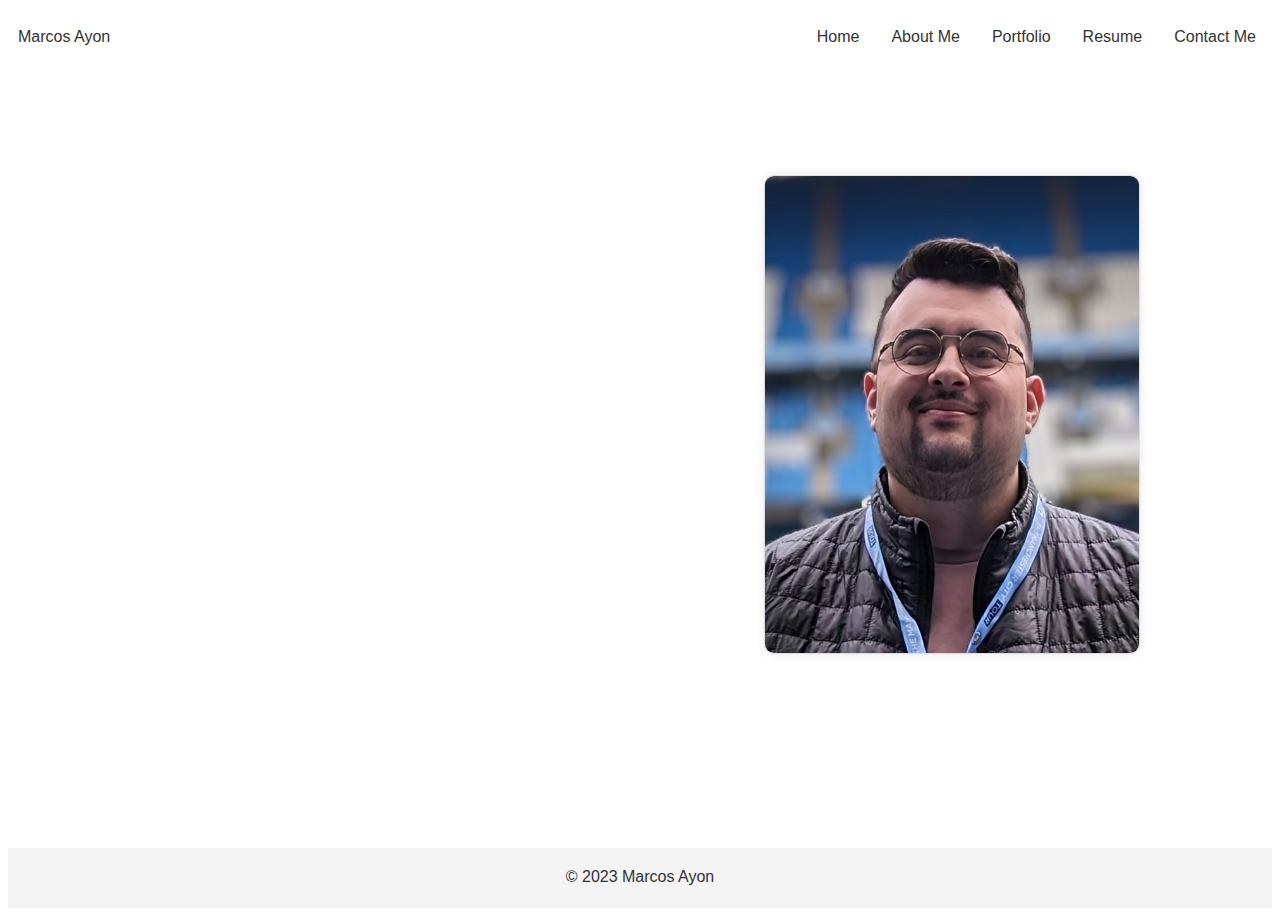
<file: index.html>
<!DOCTYPE html>
<html lang="en">
<head>
    <meta charset="UTF-8">
    <meta name="viewport" content="width=device-width, initial-scale=1.0">
    <meta name="author" content="Marcos Ayon">
    <link rel="stylesheet" type="text/css" href="styles.css">
    <title>Home</title>
</head>
<body>
    <nav>
        <p>Marcos Ayon</p>
        <ul>
            <li><a href="index.html">Home</a></li>
            <li><a href="about_me.html">About Me</a></li>
            <li><a href="portfolio.html">Portfolio</a></li>
            <li><a href="resume.html">Resume</a></li>
            <li><a href="contact_me.html">Contact Me</a></li>
        </ul>
    </nav>
    
    
    <main class="home_main">
        <div class="home_text">
            <h3>Hello! I'm Marcos, a software engineer based in Arizona.</h3>
            <p>
                Hello and welcome to my website! I'm Marcos Ayon, a software engineer. 
                This is where you can get to know me better, explore my work, and learn 
                about my interests and experiences. Whether you're a fellow enthusiast of 
                all things tech or just curious to find out more, you're in the right place.
            </p>
        
            <p>
                On this site, you'll find information about my background, skills, and the 
                projects I've worked on. If you have any questions or would like to get in 
                touch, don't hesitate to reach out. I'm excited to share my journey and 
                experiences with you.
            </p>
        </div>
        <img class="home_image" src="/media/images/marcos_image_smaller.jpg" alt="Image of Marcos" style="width: 40%;">
    </main>

    <footer><p>&copy; 2023 Marcos Ayon</p></footer>
</body>
</html>
</file>
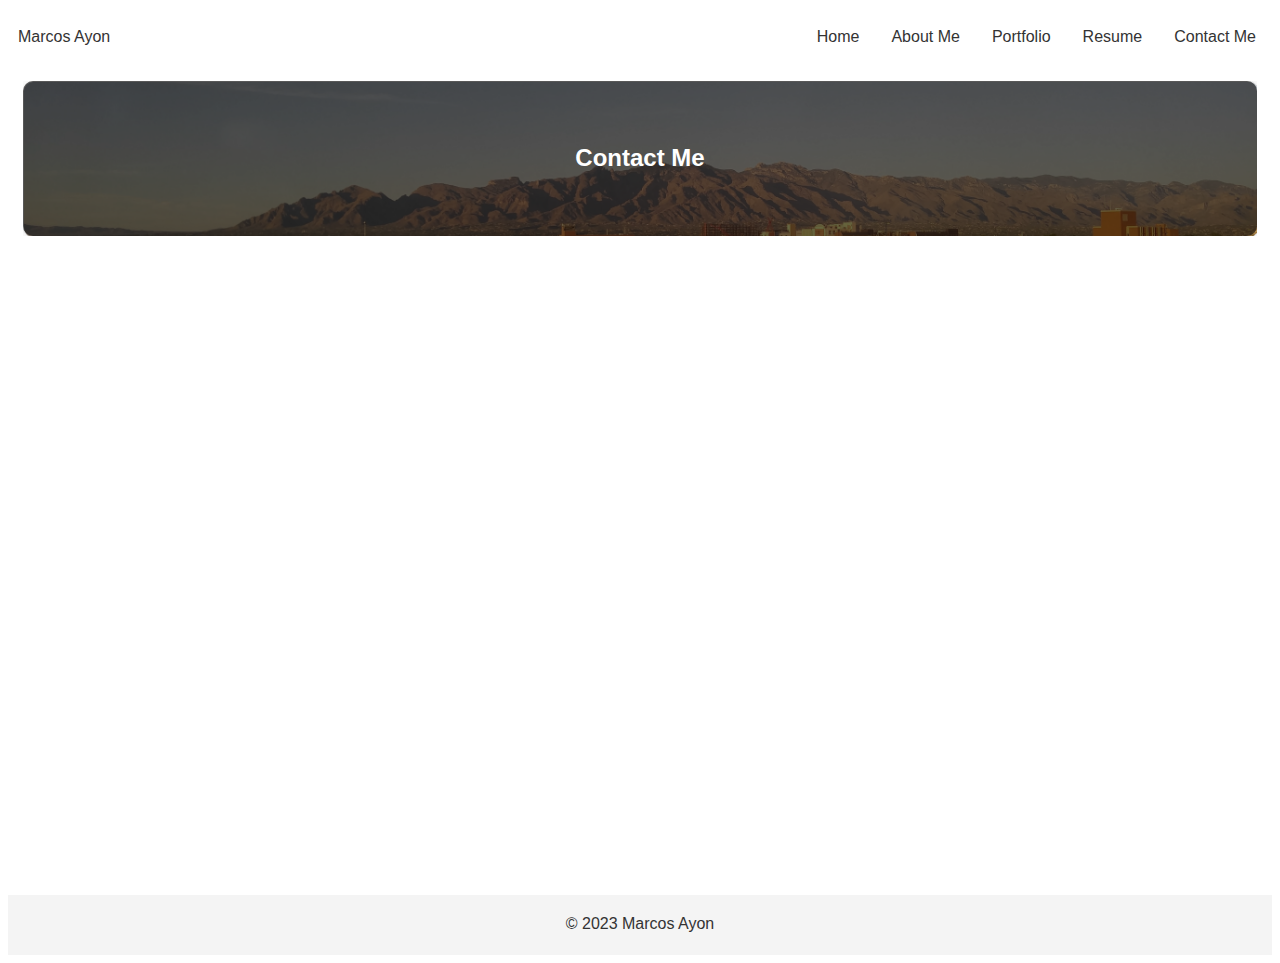
<file: contact_me.html>
<!DOCTYPE html>
<html lang="en">
<head>
    <meta charset="UTF-8">
    <meta name="viewport" content="width=device-width, initial-scale=1.0">
    <meta name="author" content="Marcos Ayon">
    <script src="script.js"></script>
    <link rel="stylesheet" type="text/css" href="styles.css">
    <title>Contact Me</title>
</head>
<body>
    <nav>
        <p>Marcos Ayon</p>
        <ul>
            <li><a href="index.html">Home</a></li>
            <li><a href="about_me.html">About Me</a></li>
            <li><a href="portfolio.html">Portfolio</a></li>
            <li><a href="resume.html">Resume</a></li>
            <li><a href="contact_me.html">Contact Me</a></li>
        </ul>
    </nav>

    <header>
        <div class="header-image-overlay">
            <img id="header_image" src="/media/images/tucson_image.jpg" alt="Image of Tucson near U of A campus">
            <div class="dark-overlay"></div>
            <div class="overlay-text">
                <h2>Contact Me</h2>
            </div>
        </div>
    </header>

    <main class="contact_me_main fade_from_below">
        <h2>Let's connect!</h2>
        <p>Feel free to reach out to me by <a href="mailto:marcosayon@live.com">Email</a> or fill out the form below!</p>
        <form id="contactForm" onsubmit="return validateForm()">
            <label for="name">Your Name:</label>
            <input type="text" id="name" name="name" required>
        
            <label for="email">Email:</label>
            <input type="text" id="email" name="email" required>

            <label for="message">Message:</label>
            <textarea id="message" name="message" required></textarea>
        
            <button type="submit">Submit</button>
        </form>

        <div id="successBanner">
            We'll pretend the message was sent successfully ;)
        </div>
    </main>

    <footer><p>&copy; 2023 Marcos Ayon</p></footer>
</body>
</html>
</file>
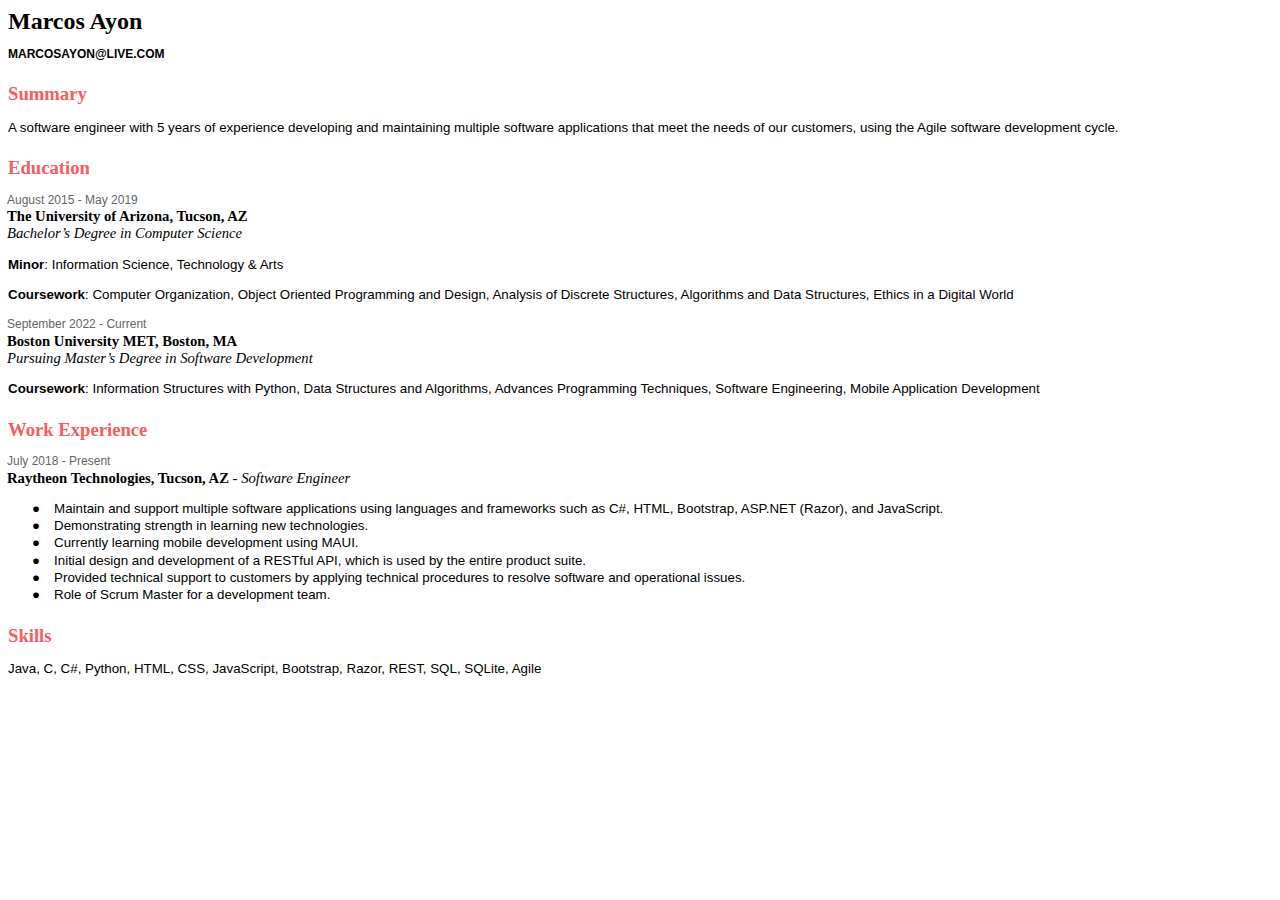
<file: MarcosAyon_Resume.html>
<html xmlns:o="urn:schemas-microsoft-com:office:office"
xmlns:w="urn:schemas-microsoft-com:office:word"
xmlns:m="http://schemas.microsoft.com/office/2004/12/omml"
xmlns="http://www.w3.org/TR/REC-html40">

<head>
<meta http-equiv=Content-Type content="text/html; charset=utf-8">
<meta name=ProgId content=Word.Document>
<meta name=Generator content="Microsoft Word 15">
<meta name=Originator content="Microsoft Word 15">
<link rel=File-List href="MarcosAyon_Resume.fld/filelist.xml">
<link rel=themeData href="MarcosAyon_Resume.fld/themedata.thmx">
<link rel=colorSchemeMapping href="MarcosAyon_Resume.fld/colorschememapping.xml">
<!--[if gte mso 9]><xml>
 <w:WordDocument>
  <w:SpellingState>Clean</w:SpellingState>
  <w:GrammarState>Clean</w:GrammarState>
  <w:TrackMoves>false</w:TrackMoves>
  <w:TrackFormatting/>
  <w:PunctuationKerning/>
  <w:ValidateAgainstSchemas/>
  <w:SaveIfXMLInvalid>false</w:SaveIfXMLInvalid>
  <w:IgnoreMixedContent>false</w:IgnoreMixedContent>
  <w:AlwaysShowPlaceholderText>false</w:AlwaysShowPlaceholderText>
  <w:DoNotPromoteQF/>
  <w:LidThemeOther>EN-US</w:LidThemeOther>
  <w:LidThemeAsian>X-NONE</w:LidThemeAsian>
  <w:LidThemeComplexScript>X-NONE</w:LidThemeComplexScript>
  <w:Compatibility>
   <w:BreakWrappedTables/>
   <w:SnapToGridInCell/>
   <w:WrapTextWithPunct/>
   <w:UseAsianBreakRules/>
   <w:DontGrowAutofit/>
   <w:SplitPgBreakAndParaMark/>
   <w:EnableOpenTypeKerning/>
   <w:DontFlipMirrorIndents/>
   <w:OverrideTableStyleHps/>
  </w:Compatibility>
  <w:DoNotOptimizeForBrowser/>
  <m:mathPr>
   <m:mathFont m:val="Cambria Math"/>
   <m:brkBin m:val="before"/>
   <m:brkBinSub m:val="&#45;-"/>
   <m:smallFrac m:val="off"/>
   <m:dispDef/>
   <m:lMargin m:val="0"/>
   <m:rMargin m:val="0"/>
   <m:defJc m:val="centerGroup"/>
   <m:wrapIndent m:val="1440"/>
   <m:intLim m:val="subSup"/>
   <m:naryLim m:val="undOvr"/>
  </m:mathPr></w:WordDocument>
</xml><![endif]--><!--[if gte mso 9]><xml>
 <w:LatentStyles DefLockedState="false" DefUnhideWhenUsed="false"
  DefSemiHidden="false" DefQFormat="false" DefPriority="99"
  LatentStyleCount="376">
  <w:LsdException Locked="false" Priority="0" QFormat="true" Name="Normal"/>
  <w:LsdException Locked="false" Priority="9" QFormat="true" Name="heading 1"/>
  <w:LsdException Locked="false" Priority="9" SemiHidden="true"
   UnhideWhenUsed="true" QFormat="true" Name="heading 2"/>
  <w:LsdException Locked="false" Priority="9" SemiHidden="true"
   UnhideWhenUsed="true" QFormat="true" Name="heading 3"/>
  <w:LsdException Locked="false" Priority="9" SemiHidden="true"
   UnhideWhenUsed="true" QFormat="true" Name="heading 4"/>
  <w:LsdException Locked="false" Priority="9" SemiHidden="true"
   UnhideWhenUsed="true" QFormat="true" Name="heading 5"/>
  <w:LsdException Locked="false" Priority="9" SemiHidden="true"
   UnhideWhenUsed="true" QFormat="true" Name="heading 6"/>
  <w:LsdException Locked="false" Priority="9" SemiHidden="true"
   UnhideWhenUsed="true" QFormat="true" Name="heading 7"/>
  <w:LsdException Locked="false" Priority="9" SemiHidden="true"
   UnhideWhenUsed="true" QFormat="true" Name="heading 8"/>
  <w:LsdException Locked="false" Priority="9" SemiHidden="true"
   UnhideWhenUsed="true" QFormat="true" Name="heading 9"/>
  <w:LsdException Locked="false" SemiHidden="true" UnhideWhenUsed="true"
   Name="index 1"/>
  <w:LsdException Locked="false" SemiHidden="true" UnhideWhenUsed="true"
   Name="index 2"/>
  <w:LsdException Locked="false" SemiHidden="true" UnhideWhenUsed="true"
   Name="index 3"/>
  <w:LsdException Locked="false" SemiHidden="true" UnhideWhenUsed="true"
   Name="index 4"/>
  <w:LsdException Locked="false" SemiHidden="true" UnhideWhenUsed="true"
   Name="index 5"/>
  <w:LsdException Locked="false" SemiHidden="true" UnhideWhenUsed="true"
   Name="index 6"/>
  <w:LsdException Locked="false" SemiHidden="true" UnhideWhenUsed="true"
   Name="index 7"/>
  <w:LsdException Locked="false" SemiHidden="true" UnhideWhenUsed="true"
   Name="index 8"/>
  <w:LsdException Locked="false" SemiHidden="true" UnhideWhenUsed="true"
   Name="index 9"/>
  <w:LsdException Locked="false" Priority="39" SemiHidden="true"
   UnhideWhenUsed="true" Name="toc 1"/>
  <w:LsdException Locked="false" Priority="39" SemiHidden="true"
   UnhideWhenUsed="true" Name="toc 2"/>
  <w:LsdException Locked="false" Priority="39" SemiHidden="true"
   UnhideWhenUsed="true" Name="toc 3"/>
  <w:LsdException Locked="false" Priority="39" SemiHidden="true"
   UnhideWhenUsed="true" Name="toc 4"/>
  <w:LsdException Locked="false" Priority="39" SemiHidden="true"
   UnhideWhenUsed="true" Name="toc 5"/>
  <w:LsdException Locked="false" Priority="39" SemiHidden="true"
   UnhideWhenUsed="true" Name="toc 6"/>
  <w:LsdException Locked="false" Priority="39" SemiHidden="true"
   UnhideWhenUsed="true" Name="toc 7"/>
  <w:LsdException Locked="false" Priority="39" SemiHidden="true"
   UnhideWhenUsed="true" Name="toc 8"/>
  <w:LsdException Locked="false" Priority="39" SemiHidden="true"
   UnhideWhenUsed="true" Name="toc 9"/>
  <w:LsdException Locked="false" SemiHidden="true" UnhideWhenUsed="true"
   Name="Normal Indent"/>
  <w:LsdException Locked="false" SemiHidden="true" UnhideWhenUsed="true"
   Name="footnote text"/>
  <w:LsdException Locked="false" SemiHidden="true" UnhideWhenUsed="true"
   Name="annotation text"/>
  <w:LsdException Locked="false" SemiHidden="true" UnhideWhenUsed="true"
   Name="header"/>
  <w:LsdException Locked="false" SemiHidden="true" UnhideWhenUsed="true"
   Name="footer"/>
  <w:LsdException Locked="false" SemiHidden="true" UnhideWhenUsed="true"
   Name="index heading"/>
  <w:LsdException Locked="false" Priority="35" SemiHidden="true"
   UnhideWhenUsed="true" QFormat="true" Name="caption"/>
  <w:LsdException Locked="false" SemiHidden="true" UnhideWhenUsed="true"
   Name="table of figures"/>
  <w:LsdException Locked="false" SemiHidden="true" UnhideWhenUsed="true"
   Name="envelope address"/>
  <w:LsdException Locked="false" SemiHidden="true" UnhideWhenUsed="true"
   Name="envelope return"/>
  <w:LsdException Locked="false" SemiHidden="true" UnhideWhenUsed="true"
   Name="footnote reference"/>
  <w:LsdException Locked="false" SemiHidden="true" UnhideWhenUsed="true"
   Name="annotation reference"/>
  <w:LsdException Locked="false" SemiHidden="true" UnhideWhenUsed="true"
   Name="line number"/>
  <w:LsdException Locked="false" SemiHidden="true" UnhideWhenUsed="true"
   Name="page number"/>
  <w:LsdException Locked="false" SemiHidden="true" UnhideWhenUsed="true"
   Name="endnote reference"/>
  <w:LsdException Locked="false" SemiHidden="true" UnhideWhenUsed="true"
   Name="endnote text"/>
  <w:LsdException Locked="false" SemiHidden="true" UnhideWhenUsed="true"
   Name="table of authorities"/>
  <w:LsdException Locked="false" SemiHidden="true" UnhideWhenUsed="true"
   Name="macro"/>
  <w:LsdException Locked="false" SemiHidden="true" UnhideWhenUsed="true"
   Name="toa heading"/>
  <w:LsdException Locked="false" SemiHidden="true" UnhideWhenUsed="true"
   Name="List"/>
  <w:LsdException Locked="false" SemiHidden="true" UnhideWhenUsed="true"
   Name="List Bullet"/>
  <w:LsdException Locked="false" SemiHidden="true" UnhideWhenUsed="true"
   Name="List Number"/>
  <w:LsdException Locked="false" SemiHidden="true" UnhideWhenUsed="true"
   Name="List 2"/>
  <w:LsdException Locked="false" SemiHidden="true" UnhideWhenUsed="true"
   Name="List 3"/>
  <w:LsdException Locked="false" SemiHidden="true" UnhideWhenUsed="true"
   Name="List 4"/>
  <w:LsdException Locked="false" SemiHidden="true" UnhideWhenUsed="true"
   Name="List 5"/>
  <w:LsdException Locked="false" SemiHidden="true" UnhideWhenUsed="true"
   Name="List Bullet 2"/>
  <w:LsdException Locked="false" SemiHidden="true" UnhideWhenUsed="true"
   Name="List Bullet 3"/>
  <w:LsdException Locked="false" SemiHidden="true" UnhideWhenUsed="true"
   Name="List Bullet 4"/>
  <w:LsdException Locked="false" SemiHidden="true" UnhideWhenUsed="true"
   Name="List Bullet 5"/>
  <w:LsdException Locked="false" SemiHidden="true" UnhideWhenUsed="true"
   Name="List Number 2"/>
  <w:LsdException Locked="false" SemiHidden="true" UnhideWhenUsed="true"
   Name="List Number 3"/>
  <w:LsdException Locked="false" SemiHidden="true" UnhideWhenUsed="true"
   Name="List Number 4"/>
  <w:LsdException Locked="false" SemiHidden="true" UnhideWhenUsed="true"
   Name="List Number 5"/>
  <w:LsdException Locked="false" Priority="10" QFormat="true" Name="Title"/>
  <w:LsdException Locked="false" SemiHidden="true" UnhideWhenUsed="true"
   Name="Closing"/>
  <w:LsdException Locked="false" SemiHidden="true" UnhideWhenUsed="true"
   Name="Signature"/>
  <w:LsdException Locked="false" Priority="1" SemiHidden="true"
   UnhideWhenUsed="true" Name="Default Paragraph Font"/>
  <w:LsdException Locked="false" SemiHidden="true" UnhideWhenUsed="true"
   Name="Body Text"/>
  <w:LsdException Locked="false" SemiHidden="true" UnhideWhenUsed="true"
   Name="Body Text Indent"/>
  <w:LsdException Locked="false" SemiHidden="true" UnhideWhenUsed="true"
   Name="List Continue"/>
  <w:LsdException Locked="false" SemiHidden="true" UnhideWhenUsed="true"
   Name="List Continue 2"/>
  <w:LsdException Locked="false" SemiHidden="true" UnhideWhenUsed="true"
   Name="List Continue 3"/>
  <w:LsdException Locked="false" SemiHidden="true" UnhideWhenUsed="true"
   Name="List Continue 4"/>
  <w:LsdException Locked="false" SemiHidden="true" UnhideWhenUsed="true"
   Name="List Continue 5"/>
  <w:LsdException Locked="false" SemiHidden="true" UnhideWhenUsed="true"
   Name="Message Header"/>
  <w:LsdException Locked="false" Priority="11" QFormat="true" Name="Subtitle"/>
  <w:LsdException Locked="false" SemiHidden="true" UnhideWhenUsed="true"
   Name="Salutation"/>
  <w:LsdException Locked="false" SemiHidden="true" UnhideWhenUsed="true"
   Name="Date"/>
  <w:LsdException Locked="false" SemiHidden="true" UnhideWhenUsed="true"
   Name="Body Text First Indent"/>
  <w:LsdException Locked="false" SemiHidden="true" UnhideWhenUsed="true"
   Name="Body Text First Indent 2"/>
  <w:LsdException Locked="false" SemiHidden="true" UnhideWhenUsed="true"
   Name="Note Heading"/>
  <w:LsdException Locked="false" SemiHidden="true" UnhideWhenUsed="true"
   Name="Body Text 2"/>
  <w:LsdException Locked="false" SemiHidden="true" UnhideWhenUsed="true"
   Name="Body Text 3"/>
  <w:LsdException Locked="false" SemiHidden="true" UnhideWhenUsed="true"
   Name="Body Text Indent 2"/>
  <w:LsdException Locked="false" SemiHidden="true" UnhideWhenUsed="true"
   Name="Body Text Indent 3"/>
  <w:LsdException Locked="false" SemiHidden="true" UnhideWhenUsed="true"
   Name="Block Text"/>
  <w:LsdException Locked="false" SemiHidden="true" UnhideWhenUsed="true"
   Name="Hyperlink"/>
  <w:LsdException Locked="false" SemiHidden="true" UnhideWhenUsed="true"
   Name="FollowedHyperlink"/>
  <w:LsdException Locked="false" Priority="22" QFormat="true" Name="Strong"/>
  <w:LsdException Locked="false" Priority="20" QFormat="true" Name="Emphasis"/>
  <w:LsdException Locked="false" SemiHidden="true" UnhideWhenUsed="true"
   Name="Document Map"/>
  <w:LsdException Locked="false" SemiHidden="true" UnhideWhenUsed="true"
   Name="Plain Text"/>
  <w:LsdException Locked="false" SemiHidden="true" UnhideWhenUsed="true"
   Name="E-mail Signature"/>
  <w:LsdException Locked="false" SemiHidden="true" UnhideWhenUsed="true"
   Name="HTML Top of Form"/>
  <w:LsdException Locked="false" SemiHidden="true" UnhideWhenUsed="true"
   Name="HTML Bottom of Form"/>
  <w:LsdException Locked="false" SemiHidden="true" UnhideWhenUsed="true"
   Name="Normal (Web)"/>
  <w:LsdException Locked="false" SemiHidden="true" UnhideWhenUsed="true"
   Name="HTML Acronym"/>
  <w:LsdException Locked="false" SemiHidden="true" UnhideWhenUsed="true"
   Name="HTML Address"/>
  <w:LsdException Locked="false" SemiHidden="true" UnhideWhenUsed="true"
   Name="HTML Cite"/>
  <w:LsdException Locked="false" SemiHidden="true" UnhideWhenUsed="true"
   Name="HTML Code"/>
  <w:LsdException Locked="false" SemiHidden="true" UnhideWhenUsed="true"
   Name="HTML Definition"/>
  <w:LsdException Locked="false" SemiHidden="true" UnhideWhenUsed="true"
   Name="HTML Keyboard"/>
  <w:LsdException Locked="false" SemiHidden="true" UnhideWhenUsed="true"
   Name="HTML Preformatted"/>
  <w:LsdException Locked="false" SemiHidden="true" UnhideWhenUsed="true"
   Name="HTML Sample"/>
  <w:LsdException Locked="false" SemiHidden="true" UnhideWhenUsed="true"
   Name="HTML Typewriter"/>
  <w:LsdException Locked="false" SemiHidden="true" UnhideWhenUsed="true"
   Name="HTML Variable"/>
  <w:LsdException Locked="false" SemiHidden="true" UnhideWhenUsed="true"
   Name="Normal Table"/>
  <w:LsdException Locked="false" SemiHidden="true" UnhideWhenUsed="true"
   Name="annotation subject"/>
  <w:LsdException Locked="false" SemiHidden="true" UnhideWhenUsed="true"
   Name="No List"/>
  <w:LsdException Locked="false" SemiHidden="true" UnhideWhenUsed="true"
   Name="Outline List 1"/>
  <w:LsdException Locked="false" SemiHidden="true" UnhideWhenUsed="true"
   Name="Outline List 2"/>
  <w:LsdException Locked="false" SemiHidden="true" UnhideWhenUsed="true"
   Name="Outline List 3"/>
  <w:LsdException Locked="false" SemiHidden="true" UnhideWhenUsed="true"
   Name="Table Simple 1"/>
  <w:LsdException Locked="false" SemiHidden="true" UnhideWhenUsed="true"
   Name="Table Simple 2"/>
  <w:LsdException Locked="false" SemiHidden="true" UnhideWhenUsed="true"
   Name="Table Simple 3"/>
  <w:LsdException Locked="false" SemiHidden="true" UnhideWhenUsed="true"
   Name="Table Classic 1"/>
  <w:LsdException Locked="false" SemiHidden="true" UnhideWhenUsed="true"
   Name="Table Classic 2"/>
  <w:LsdException Locked="false" SemiHidden="true" UnhideWhenUsed="true"
   Name="Table Classic 3"/>
  <w:LsdException Locked="false" SemiHidden="true" UnhideWhenUsed="true"
   Name="Table Classic 4"/>
  <w:LsdException Locked="false" SemiHidden="true" UnhideWhenUsed="true"
   Name="Table Colorful 1"/>
  <w:LsdException Locked="false" SemiHidden="true" UnhideWhenUsed="true"
   Name="Table Colorful 2"/>
  <w:LsdException Locked="false" SemiHidden="true" UnhideWhenUsed="true"
   Name="Table Colorful 3"/>
  <w:LsdException Locked="false" SemiHidden="true" UnhideWhenUsed="true"
   Name="Table Columns 1"/>
  <w:LsdException Locked="false" SemiHidden="true" UnhideWhenUsed="true"
   Name="Table Columns 2"/>
  <w:LsdException Locked="false" SemiHidden="true" UnhideWhenUsed="true"
   Name="Table Columns 3"/>
  <w:LsdException Locked="false" SemiHidden="true" UnhideWhenUsed="true"
   Name="Table Columns 4"/>
  <w:LsdException Locked="false" SemiHidden="true" UnhideWhenUsed="true"
   Name="Table Columns 5"/>
  <w:LsdException Locked="false" SemiHidden="true" UnhideWhenUsed="true"
   Name="Table Grid 1"/>
  <w:LsdException Locked="false" SemiHidden="true" UnhideWhenUsed="true"
   Name="Table Grid 2"/>
  <w:LsdException Locked="false" SemiHidden="true" UnhideWhenUsed="true"
   Name="Table Grid 3"/>
  <w:LsdException Locked="false" SemiHidden="true" UnhideWhenUsed="true"
   Name="Table Grid 4"/>
  <w:LsdException Locked="false" SemiHidden="true" UnhideWhenUsed="true"
   Name="Table Grid 5"/>
  <w:LsdException Locked="false" SemiHidden="true" UnhideWhenUsed="true"
   Name="Table Grid 6"/>
  <w:LsdException Locked="false" SemiHidden="true" UnhideWhenUsed="true"
   Name="Table Grid 7"/>
  <w:LsdException Locked="false" SemiHidden="true" UnhideWhenUsed="true"
   Name="Table Grid 8"/>
  <w:LsdException Locked="false" SemiHidden="true" UnhideWhenUsed="true"
   Name="Table List 1"/>
  <w:LsdException Locked="false" SemiHidden="true" UnhideWhenUsed="true"
   Name="Table List 2"/>
  <w:LsdException Locked="false" SemiHidden="true" UnhideWhenUsed="true"
   Name="Table List 3"/>
  <w:LsdException Locked="false" SemiHidden="true" UnhideWhenUsed="true"
   Name="Table List 4"/>
  <w:LsdException Locked="false" SemiHidden="true" UnhideWhenUsed="true"
   Name="Table List 5"/>
  <w:LsdException Locked="false" SemiHidden="true" UnhideWhenUsed="true"
   Name="Table List 6"/>
  <w:LsdException Locked="false" SemiHidden="true" UnhideWhenUsed="true"
   Name="Table List 7"/>
  <w:LsdException Locked="false" SemiHidden="true" UnhideWhenUsed="true"
   Name="Table List 8"/>
  <w:LsdException Locked="false" SemiHidden="true" UnhideWhenUsed="true"
   Name="Table 3D effects 1"/>
  <w:LsdException Locked="false" SemiHidden="true" UnhideWhenUsed="true"
   Name="Table 3D effects 2"/>
  <w:LsdException Locked="false" SemiHidden="true" UnhideWhenUsed="true"
   Name="Table 3D effects 3"/>
  <w:LsdException Locked="false" SemiHidden="true" UnhideWhenUsed="true"
   Name="Table Contemporary"/>
  <w:LsdException Locked="false" SemiHidden="true" UnhideWhenUsed="true"
   Name="Table Elegant"/>
  <w:LsdException Locked="false" SemiHidden="true" UnhideWhenUsed="true"
   Name="Table Professional"/>
  <w:LsdException Locked="false" SemiHidden="true" UnhideWhenUsed="true"
   Name="Table Subtle 1"/>
  <w:LsdException Locked="false" SemiHidden="true" UnhideWhenUsed="true"
   Name="Table Subtle 2"/>
  <w:LsdException Locked="false" SemiHidden="true" UnhideWhenUsed="true"
   Name="Table Web 1"/>
  <w:LsdException Locked="false" SemiHidden="true" UnhideWhenUsed="true"
   Name="Table Web 2"/>
  <w:LsdException Locked="false" SemiHidden="true" UnhideWhenUsed="true"
   Name="Table Web 3"/>
  <w:LsdException Locked="false" SemiHidden="true" UnhideWhenUsed="true"
   Name="Balloon Text"/>
  <w:LsdException Locked="false" Priority="39" Name="Table Grid"/>
  <w:LsdException Locked="false" SemiHidden="true" UnhideWhenUsed="true"
   Name="Table Theme"/>
  <w:LsdException Locked="false" SemiHidden="true" Name="Placeholder Text"/>
  <w:LsdException Locked="false" Priority="1" QFormat="true" Name="No Spacing"/>
  <w:LsdException Locked="false" Priority="60" Name="Light Shading"/>
  <w:LsdException Locked="false" Priority="61" Name="Light List"/>
  <w:LsdException Locked="false" Priority="62" Name="Light Grid"/>
  <w:LsdException Locked="false" Priority="63" Name="Medium Shading 1"/>
  <w:LsdException Locked="false" Priority="64" Name="Medium Shading 2"/>
  <w:LsdException Locked="false" Priority="65" Name="Medium List 1"/>
  <w:LsdException Locked="false" Priority="66" Name="Medium List 2"/>
  <w:LsdException Locked="false" Priority="67" Name="Medium Grid 1"/>
  <w:LsdException Locked="false" Priority="68" Name="Medium Grid 2"/>
  <w:LsdException Locked="false" Priority="69" Name="Medium Grid 3"/>
  <w:LsdException Locked="false" Priority="70" Name="Dark List"/>
  <w:LsdException Locked="false" Priority="71" Name="Colorful Shading"/>
  <w:LsdException Locked="false" Priority="72" Name="Colorful List"/>
  <w:LsdException Locked="false" Priority="73" Name="Colorful Grid"/>
  <w:LsdException Locked="false" Priority="60" Name="Light Shading Accent 1"/>
  <w:LsdException Locked="false" Priority="61" Name="Light List Accent 1"/>
  <w:LsdException Locked="false" Priority="62" Name="Light Grid Accent 1"/>
  <w:LsdException Locked="false" Priority="63" Name="Medium Shading 1 Accent 1"/>
  <w:LsdException Locked="false" Priority="64" Name="Medium Shading 2 Accent 1"/>
  <w:LsdException Locked="false" Priority="65" Name="Medium List 1 Accent 1"/>
  <w:LsdException Locked="false" SemiHidden="true" Name="Revision"/>
  <w:LsdException Locked="false" Priority="34" QFormat="true"
   Name="List Paragraph"/>
  <w:LsdException Locked="false" Priority="29" QFormat="true" Name="Quote"/>
  <w:LsdException Locked="false" Priority="30" QFormat="true"
   Name="Intense Quote"/>
  <w:LsdException Locked="false" Priority="66" Name="Medium List 2 Accent 1"/>
  <w:LsdException Locked="false" Priority="67" Name="Medium Grid 1 Accent 1"/>
  <w:LsdException Locked="false" Priority="68" Name="Medium Grid 2 Accent 1"/>
  <w:LsdException Locked="false" Priority="69" Name="Medium Grid 3 Accent 1"/>
  <w:LsdException Locked="false" Priority="70" Name="Dark List Accent 1"/>
  <w:LsdException Locked="false" Priority="71" Name="Colorful Shading Accent 1"/>
  <w:LsdException Locked="false" Priority="72" Name="Colorful List Accent 1"/>
  <w:LsdException Locked="false" Priority="73" Name="Colorful Grid Accent 1"/>
  <w:LsdException Locked="false" Priority="60" Name="Light Shading Accent 2"/>
  <w:LsdException Locked="false" Priority="61" Name="Light List Accent 2"/>
  <w:LsdException Locked="false" Priority="62" Name="Light Grid Accent 2"/>
  <w:LsdException Locked="false" Priority="63" Name="Medium Shading 1 Accent 2"/>
  <w:LsdException Locked="false" Priority="64" Name="Medium Shading 2 Accent 2"/>
  <w:LsdException Locked="false" Priority="65" Name="Medium List 1 Accent 2"/>
  <w:LsdException Locked="false" Priority="66" Name="Medium List 2 Accent 2"/>
  <w:LsdException Locked="false" Priority="67" Name="Medium Grid 1 Accent 2"/>
  <w:LsdException Locked="false" Priority="68" Name="Medium Grid 2 Accent 2"/>
  <w:LsdException Locked="false" Priority="69" Name="Medium Grid 3 Accent 2"/>
  <w:LsdException Locked="false" Priority="70" Name="Dark List Accent 2"/>
  <w:LsdException Locked="false" Priority="71" Name="Colorful Shading Accent 2"/>
  <w:LsdException Locked="false" Priority="72" Name="Colorful List Accent 2"/>
  <w:LsdException Locked="false" Priority="73" Name="Colorful Grid Accent 2"/>
  <w:LsdException Locked="false" Priority="60" Name="Light Shading Accent 3"/>
  <w:LsdException Locked="false" Priority="61" Name="Light List Accent 3"/>
  <w:LsdException Locked="false" Priority="62" Name="Light Grid Accent 3"/>
  <w:LsdException Locked="false" Priority="63" Name="Medium Shading 1 Accent 3"/>
  <w:LsdException Locked="false" Priority="64" Name="Medium Shading 2 Accent 3"/>
  <w:LsdException Locked="false" Priority="65" Name="Medium List 1 Accent 3"/>
  <w:LsdException Locked="false" Priority="66" Name="Medium List 2 Accent 3"/>
  <w:LsdException Locked="false" Priority="67" Name="Medium Grid 1 Accent 3"/>
  <w:LsdException Locked="false" Priority="68" Name="Medium Grid 2 Accent 3"/>
  <w:LsdException Locked="false" Priority="69" Name="Medium Grid 3 Accent 3"/>
  <w:LsdException Locked="false" Priority="70" Name="Dark List Accent 3"/>
  <w:LsdException Locked="false" Priority="71" Name="Colorful Shading Accent 3"/>
  <w:LsdException Locked="false" Priority="72" Name="Colorful List Accent 3"/>
  <w:LsdException Locked="false" Priority="73" Name="Colorful Grid Accent 3"/>
  <w:LsdException Locked="false" Priority="60" Name="Light Shading Accent 4"/>
  <w:LsdException Locked="false" Priority="61" Name="Light List Accent 4"/>
  <w:LsdException Locked="false" Priority="62" Name="Light Grid Accent 4"/>
  <w:LsdException Locked="false" Priority="63" Name="Medium Shading 1 Accent 4"/>
  <w:LsdException Locked="false" Priority="64" Name="Medium Shading 2 Accent 4"/>
  <w:LsdException Locked="false" Priority="65" Name="Medium List 1 Accent 4"/>
  <w:LsdException Locked="false" Priority="66" Name="Medium List 2 Accent 4"/>
  <w:LsdException Locked="false" Priority="67" Name="Medium Grid 1 Accent 4"/>
  <w:LsdException Locked="false" Priority="68" Name="Medium Grid 2 Accent 4"/>
  <w:LsdException Locked="false" Priority="69" Name="Medium Grid 3 Accent 4"/>
  <w:LsdException Locked="false" Priority="70" Name="Dark List Accent 4"/>
  <w:LsdException Locked="false" Priority="71" Name="Colorful Shading Accent 4"/>
  <w:LsdException Locked="false" Priority="72" Name="Colorful List Accent 4"/>
  <w:LsdException Locked="false" Priority="73" Name="Colorful Grid Accent 4"/>
  <w:LsdException Locked="false" Priority="60" Name="Light Shading Accent 5"/>
  <w:LsdException Locked="false" Priority="61" Name="Light List Accent 5"/>
  <w:LsdException Locked="false" Priority="62" Name="Light Grid Accent 5"/>
  <w:LsdException Locked="false" Priority="63" Name="Medium Shading 1 Accent 5"/>
  <w:LsdException Locked="false" Priority="64" Name="Medium Shading 2 Accent 5"/>
  <w:LsdException Locked="false" Priority="65" Name="Medium List 1 Accent 5"/>
  <w:LsdException Locked="false" Priority="66" Name="Medium List 2 Accent 5"/>
  <w:LsdException Locked="false" Priority="67" Name="Medium Grid 1 Accent 5"/>
  <w:LsdException Locked="false" Priority="68" Name="Medium Grid 2 Accent 5"/>
  <w:LsdException Locked="false" Priority="69" Name="Medium Grid 3 Accent 5"/>
  <w:LsdException Locked="false" Priority="70" Name="Dark List Accent 5"/>
  <w:LsdException Locked="false" Priority="71" Name="Colorful Shading Accent 5"/>
  <w:LsdException Locked="false" Priority="72" Name="Colorful List Accent 5"/>
  <w:LsdException Locked="false" Priority="73" Name="Colorful Grid Accent 5"/>
  <w:LsdException Locked="false" Priority="60" Name="Light Shading Accent 6"/>
  <w:LsdException Locked="false" Priority="61" Name="Light List Accent 6"/>
  <w:LsdException Locked="false" Priority="62" Name="Light Grid Accent 6"/>
  <w:LsdException Locked="false" Priority="63" Name="Medium Shading 1 Accent 6"/>
  <w:LsdException Locked="false" Priority="64" Name="Medium Shading 2 Accent 6"/>
  <w:LsdException Locked="false" Priority="65" Name="Medium List 1 Accent 6"/>
  <w:LsdException Locked="false" Priority="66" Name="Medium List 2 Accent 6"/>
  <w:LsdException Locked="false" Priority="67" Name="Medium Grid 1 Accent 6"/>
  <w:LsdException Locked="false" Priority="68" Name="Medium Grid 2 Accent 6"/>
  <w:LsdException Locked="false" Priority="69" Name="Medium Grid 3 Accent 6"/>
  <w:LsdException Locked="false" Priority="70" Name="Dark List Accent 6"/>
  <w:LsdException Locked="false" Priority="71" Name="Colorful Shading Accent 6"/>
  <w:LsdException Locked="false" Priority="72" Name="Colorful List Accent 6"/>
  <w:LsdException Locked="false" Priority="73" Name="Colorful Grid Accent 6"/>
  <w:LsdException Locked="false" Priority="19" QFormat="true"
   Name="Subtle Emphasis"/>
  <w:LsdException Locked="false" Priority="21" QFormat="true"
   Name="Intense Emphasis"/>
  <w:LsdException Locked="false" Priority="31" QFormat="true"
   Name="Subtle Reference"/>
  <w:LsdException Locked="false" Priority="32" QFormat="true"
   Name="Intense Reference"/>
  <w:LsdException Locked="false" Priority="33" QFormat="true" Name="Book Title"/>
  <w:LsdException Locked="false" Priority="37" SemiHidden="true"
   UnhideWhenUsed="true" Name="Bibliography"/>
  <w:LsdException Locked="false" Priority="39" SemiHidden="true"
   UnhideWhenUsed="true" QFormat="true" Name="TOC Heading"/>
  <w:LsdException Locked="false" Priority="41" Name="Plain Table 1"/>
  <w:LsdException Locked="false" Priority="42" Name="Plain Table 2"/>
  <w:LsdException Locked="false" Priority="43" Name="Plain Table 3"/>
  <w:LsdException Locked="false" Priority="44" Name="Plain Table 4"/>
  <w:LsdException Locked="false" Priority="45" Name="Plain Table 5"/>
  <w:LsdException Locked="false" Priority="40" Name="Grid Table Light"/>
  <w:LsdException Locked="false" Priority="46" Name="Grid Table 1 Light"/>
  <w:LsdException Locked="false" Priority="47" Name="Grid Table 2"/>
  <w:LsdException Locked="false" Priority="48" Name="Grid Table 3"/>
  <w:LsdException Locked="false" Priority="49" Name="Grid Table 4"/>
  <w:LsdException Locked="false" Priority="50" Name="Grid Table 5 Dark"/>
  <w:LsdException Locked="false" Priority="51" Name="Grid Table 6 Colorful"/>
  <w:LsdException Locked="false" Priority="52" Name="Grid Table 7 Colorful"/>
  <w:LsdException Locked="false" Priority="46"
   Name="Grid Table 1 Light Accent 1"/>
  <w:LsdException Locked="false" Priority="47" Name="Grid Table 2 Accent 1"/>
  <w:LsdException Locked="false" Priority="48" Name="Grid Table 3 Accent 1"/>
  <w:LsdException Locked="false" Priority="49" Name="Grid Table 4 Accent 1"/>
  <w:LsdException Locked="false" Priority="50" Name="Grid Table 5 Dark Accent 1"/>
  <w:LsdException Locked="false" Priority="51"
   Name="Grid Table 6 Colorful Accent 1"/>
  <w:LsdException Locked="false" Priority="52"
   Name="Grid Table 7 Colorful Accent 1"/>
  <w:LsdException Locked="false" Priority="46"
   Name="Grid Table 1 Light Accent 2"/>
  <w:LsdException Locked="false" Priority="47" Name="Grid Table 2 Accent 2"/>
  <w:LsdException Locked="false" Priority="48" Name="Grid Table 3 Accent 2"/>
  <w:LsdException Locked="false" Priority="49" Name="Grid Table 4 Accent 2"/>
  <w:LsdException Locked="false" Priority="50" Name="Grid Table 5 Dark Accent 2"/>
  <w:LsdException Locked="false" Priority="51"
   Name="Grid Table 6 Colorful Accent 2"/>
  <w:LsdException Locked="false" Priority="52"
   Name="Grid Table 7 Colorful Accent 2"/>
  <w:LsdException Locked="false" Priority="46"
   Name="Grid Table 1 Light Accent 3"/>
  <w:LsdException Locked="false" Priority="47" Name="Grid Table 2 Accent 3"/>
  <w:LsdException Locked="false" Priority="48" Name="Grid Table 3 Accent 3"/>
  <w:LsdException Locked="false" Priority="49" Name="Grid Table 4 Accent 3"/>
  <w:LsdException Locked="false" Priority="50" Name="Grid Table 5 Dark Accent 3"/>
  <w:LsdException Locked="false" Priority="51"
   Name="Grid Table 6 Colorful Accent 3"/>
  <w:LsdException Locked="false" Priority="52"
   Name="Grid Table 7 Colorful Accent 3"/>
  <w:LsdException Locked="false" Priority="46"
   Name="Grid Table 1 Light Accent 4"/>
  <w:LsdException Locked="false" Priority="47" Name="Grid Table 2 Accent 4"/>
  <w:LsdException Locked="false" Priority="48" Name="Grid Table 3 Accent 4"/>
  <w:LsdException Locked="false" Priority="49" Name="Grid Table 4 Accent 4"/>
  <w:LsdException Locked="false" Priority="50" Name="Grid Table 5 Dark Accent 4"/>
  <w:LsdException Locked="false" Priority="51"
   Name="Grid Table 6 Colorful Accent 4"/>
  <w:LsdException Locked="false" Priority="52"
   Name="Grid Table 7 Colorful Accent 4"/>
  <w:LsdException Locked="false" Priority="46"
   Name="Grid Table 1 Light Accent 5"/>
  <w:LsdException Locked="false" Priority="47" Name="Grid Table 2 Accent 5"/>
  <w:LsdException Locked="false" Priority="48" Name="Grid Table 3 Accent 5"/>
  <w:LsdException Locked="false" Priority="49" Name="Grid Table 4 Accent 5"/>
  <w:LsdException Locked="false" Priority="50" Name="Grid Table 5 Dark Accent 5"/>
  <w:LsdException Locked="false" Priority="51"
   Name="Grid Table 6 Colorful Accent 5"/>
  <w:LsdException Locked="false" Priority="52"
   Name="Grid Table 7 Colorful Accent 5"/>
  <w:LsdException Locked="false" Priority="46"
   Name="Grid Table 1 Light Accent 6"/>
  <w:LsdException Locked="false" Priority="47" Name="Grid Table 2 Accent 6"/>
  <w:LsdException Locked="false" Priority="48" Name="Grid Table 3 Accent 6"/>
  <w:LsdException Locked="false" Priority="49" Name="Grid Table 4 Accent 6"/>
  <w:LsdException Locked="false" Priority="50" Name="Grid Table 5 Dark Accent 6"/>
  <w:LsdException Locked="false" Priority="51"
   Name="Grid Table 6 Colorful Accent 6"/>
  <w:LsdException Locked="false" Priority="52"
   Name="Grid Table 7 Colorful Accent 6"/>
  <w:LsdException Locked="false" Priority="46" Name="List Table 1 Light"/>
  <w:LsdException Locked="false" Priority="47" Name="List Table 2"/>
  <w:LsdException Locked="false" Priority="48" Name="List Table 3"/>
  <w:LsdException Locked="false" Priority="49" Name="List Table 4"/>
  <w:LsdException Locked="false" Priority="50" Name="List Table 5 Dark"/>
  <w:LsdException Locked="false" Priority="51" Name="List Table 6 Colorful"/>
  <w:LsdException Locked="false" Priority="52" Name="List Table 7 Colorful"/>
  <w:LsdException Locked="false" Priority="46"
   Name="List Table 1 Light Accent 1"/>
  <w:LsdException Locked="false" Priority="47" Name="List Table 2 Accent 1"/>
  <w:LsdException Locked="false" Priority="48" Name="List Table 3 Accent 1"/>
  <w:LsdException Locked="false" Priority="49" Name="List Table 4 Accent 1"/>
  <w:LsdException Locked="false" Priority="50" Name="List Table 5 Dark Accent 1"/>
  <w:LsdException Locked="false" Priority="51"
   Name="List Table 6 Colorful Accent 1"/>
  <w:LsdException Locked="false" Priority="52"
   Name="List Table 7 Colorful Accent 1"/>
  <w:LsdException Locked="false" Priority="46"
   Name="List Table 1 Light Accent 2"/>
  <w:LsdException Locked="false" Priority="47" Name="List Table 2 Accent 2"/>
  <w:LsdException Locked="false" Priority="48" Name="List Table 3 Accent 2"/>
  <w:LsdException Locked="false" Priority="49" Name="List Table 4 Accent 2"/>
  <w:LsdException Locked="false" Priority="50" Name="List Table 5 Dark Accent 2"/>
  <w:LsdException Locked="false" Priority="51"
   Name="List Table 6 Colorful Accent 2"/>
  <w:LsdException Locked="false" Priority="52"
   Name="List Table 7 Colorful Accent 2"/>
  <w:LsdException Locked="false" Priority="46"
   Name="List Table 1 Light Accent 3"/>
  <w:LsdException Locked="false" Priority="47" Name="List Table 2 Accent 3"/>
  <w:LsdException Locked="false" Priority="48" Name="List Table 3 Accent 3"/>
  <w:LsdException Locked="false" Priority="49" Name="List Table 4 Accent 3"/>
  <w:LsdException Locked="false" Priority="50" Name="List Table 5 Dark Accent 3"/>
  <w:LsdException Locked="false" Priority="51"
   Name="List Table 6 Colorful Accent 3"/>
  <w:LsdException Locked="false" Priority="52"
   Name="List Table 7 Colorful Accent 3"/>
  <w:LsdException Locked="false" Priority="46"
   Name="List Table 1 Light Accent 4"/>
  <w:LsdException Locked="false" Priority="47" Name="List Table 2 Accent 4"/>
  <w:LsdException Locked="false" Priority="48" Name="List Table 3 Accent 4"/>
  <w:LsdException Locked="false" Priority="49" Name="List Table 4 Accent 4"/>
  <w:LsdException Locked="false" Priority="50" Name="List Table 5 Dark Accent 4"/>
  <w:LsdException Locked="false" Priority="51"
   Name="List Table 6 Colorful Accent 4"/>
  <w:LsdException Locked="false" Priority="52"
   Name="List Table 7 Colorful Accent 4"/>
  <w:LsdException Locked="false" Priority="46"
   Name="List Table 1 Light Accent 5"/>
  <w:LsdException Locked="false" Priority="47" Name="List Table 2 Accent 5"/>
  <w:LsdException Locked="false" Priority="48" Name="List Table 3 Accent 5"/>
  <w:LsdException Locked="false" Priority="49" Name="List Table 4 Accent 5"/>
  <w:LsdException Locked="false" Priority="50" Name="List Table 5 Dark Accent 5"/>
  <w:LsdException Locked="false" Priority="51"
   Name="List Table 6 Colorful Accent 5"/>
  <w:LsdException Locked="false" Priority="52"
   Name="List Table 7 Colorful Accent 5"/>
  <w:LsdException Locked="false" Priority="46"
   Name="List Table 1 Light Accent 6"/>
  <w:LsdException Locked="false" Priority="47" Name="List Table 2 Accent 6"/>
  <w:LsdException Locked="false" Priority="48" Name="List Table 3 Accent 6"/>
  <w:LsdException Locked="false" Priority="49" Name="List Table 4 Accent 6"/>
  <w:LsdException Locked="false" Priority="50" Name="List Table 5 Dark Accent 6"/>
  <w:LsdException Locked="false" Priority="51"
   Name="List Table 6 Colorful Accent 6"/>
  <w:LsdException Locked="false" Priority="52"
   Name="List Table 7 Colorful Accent 6"/>
  <w:LsdException Locked="false" SemiHidden="true" UnhideWhenUsed="true"
   Name="Mention"/>
  <w:LsdException Locked="false" SemiHidden="true" UnhideWhenUsed="true"
   Name="Smart Hyperlink"/>
  <w:LsdException Locked="false" SemiHidden="true" UnhideWhenUsed="true"
   Name="Hashtag"/>
  <w:LsdException Locked="false" SemiHidden="true" UnhideWhenUsed="true"
   Name="Unresolved Mention"/>
  <w:LsdException Locked="false" SemiHidden="true" UnhideWhenUsed="true"
   Name="Smart Link"/>
 </w:LatentStyles>
</xml><![endif]-->
<style>
<!--
 /* Font Definitions */
 @font-face
	{font-family:"Cambria Math";
	panose-1:2 4 5 3 5 4 6 3 2 4;
	mso-font-charset:0;
	mso-generic-font-family:roman;
	mso-font-pitch:variable;
	mso-font-signature:-536870145 1107305727 0 0 415 0;}
@font-face
	{font-family:Lato;
	panose-1:2 15 5 2 2 2 4 3 2 3;
	mso-font-charset:0;
	mso-generic-font-family:swiss;
	mso-font-pitch:variable;
	mso-font-signature:-520092929 1342237951 33 0 415 0;}
@font-face
	{font-family:"Playfair Display";
	panose-1:0 0 5 0 0 0 0 0 0 0;
	mso-font-charset:77;
	mso-generic-font-family:auto;
	mso-font-pitch:variable;
	mso-font-signature:536871431 0 0 0 407 0;}
@font-face
	{font-family:"Trebuchet MS";
	panose-1:2 11 6 3 2 2 2 2 2 4;
	mso-font-charset:0;
	mso-generic-font-family:swiss;
	mso-font-pitch:variable;
	mso-font-signature:647 0 0 0 159 0;}
 /* Style Definitions */
 p.MsoNormal, li.MsoNormal, div.MsoNormal
	{mso-style-unhide:no;
	mso-style-qformat:yes;
	mso-style-parent:"";
	margin-top:10.0pt;
	margin-right:0in;
	margin-bottom:0in;
	margin-left:0in;
	line-height:130%;
	mso-pagination:widow-orphan;
	font-size:10.0pt;
	font-family:"Lato",sans-serif;
	mso-fareast-font-family:Lato;
	mso-bidi-font-family:Lato;
	mso-ansi-language:EN;}
h1
	{mso-style-priority:9;
	mso-style-unhide:no;
	mso-style-qformat:yes;
	mso-style-next:Normal;
	margin-top:16.0pt;
	margin-right:-1.5pt;
	margin-bottom:0in;
	margin-left:0in;
	mso-pagination:lines-together;
	page-break-after:avoid;
	mso-outline-level:1;
	font-size:14.0pt;
	font-family:"Playfair Display";
	mso-fareast-font-family:"Playfair Display";
	mso-bidi-font-family:"Playfair Display";
	color:#F75D5D;
	mso-font-kerning:0pt;
	mso-ansi-language:EN;
	mso-bidi-font-weight:normal;}
h2
	{mso-style-priority:9;
	mso-style-qformat:yes;
	mso-style-next:Normal;
	margin-top:10.0pt;
	margin-right:-1.5pt;
	margin-bottom:0in;
	margin-left:-.75pt;
	line-height:130%;
	mso-pagination:widow-orphan;
	mso-outline-level:2;
	font-size:9.0pt;
	font-family:"Lato",sans-serif;
	color:#666666;
	mso-ansi-language:EN;
	font-weight:normal;}
h3
	{mso-style-priority:9;
	mso-style-qformat:yes;
	mso-style-next:Normal;
	margin-top:0in;
	margin-right:-1.5pt;
	margin-bottom:0in;
	margin-left:-.75pt;
	mso-pagination:widow-orphan;
	mso-outline-level:3;
	font-size:11.0pt;
	font-family:"Playfair Display";
	mso-fareast-font-family:"Playfair Display";
	mso-bidi-font-family:"Playfair Display";
	color:black;
	mso-ansi-language:EN;
	mso-bidi-font-weight:normal;}
h4
	{mso-style-noshow:yes;
	mso-style-priority:9;
	mso-style-qformat:yes;
	mso-style-next:Normal;
	margin-top:8.0pt;
	margin-right:0in;
	margin-bottom:0in;
	margin-left:0in;
	line-height:130%;
	mso-pagination:widow-orphan lines-together;
	page-break-after:avoid;
	mso-outline-level:4;
	font-size:11.0pt;
	font-family:"Trebuchet MS",sans-serif;
	mso-fareast-font-family:"Trebuchet MS";
	mso-bidi-font-family:"Trebuchet MS";
	color:#666666;
	mso-ansi-language:EN;
	font-weight:normal;
	text-decoration:underline;
	text-underline:single;}
h5
	{mso-style-noshow:yes;
	mso-style-priority:9;
	mso-style-qformat:yes;
	mso-style-next:Normal;
	margin-top:8.0pt;
	margin-right:0in;
	margin-bottom:0in;
	margin-left:0in;
	line-height:130%;
	mso-pagination:widow-orphan lines-together;
	page-break-after:avoid;
	mso-outline-level:5;
	font-size:11.0pt;
	font-family:"Trebuchet MS",sans-serif;
	mso-fareast-font-family:"Trebuchet MS";
	mso-bidi-font-family:"Trebuchet MS";
	color:#666666;
	mso-ansi-language:EN;
	font-weight:normal;}
h6
	{mso-style-noshow:yes;
	mso-style-priority:9;
	mso-style-qformat:yes;
	mso-style-next:Normal;
	margin-top:8.0pt;
	margin-right:0in;
	margin-bottom:0in;
	margin-left:0in;
	line-height:130%;
	mso-pagination:widow-orphan lines-together;
	page-break-after:avoid;
	mso-outline-level:6;
	font-size:11.0pt;
	font-family:"Trebuchet MS",sans-serif;
	mso-fareast-font-family:"Trebuchet MS";
	mso-bidi-font-family:"Trebuchet MS";
	color:#666666;
	mso-ansi-language:EN;
	font-weight:normal;
	font-style:italic;
	mso-bidi-font-style:normal;}
p.MsoTitle, li.MsoTitle, div.MsoTitle
	{mso-style-priority:10;
	mso-style-unhide:no;
	mso-style-qformat:yes;
	mso-style-next:Normal;
	margin-top:0in;
	margin-right:-.75pt;
	margin-bottom:10.0pt;
	margin-left:0in;
	mso-pagination:widow-orphan;
	font-size:14.0pt;
	font-family:"Playfair Display";
	mso-fareast-font-family:"Playfair Display";
	mso-bidi-font-family:"Playfair Display";
	color:black;
	mso-ansi-language:EN;
	font-weight:bold;
	mso-bidi-font-weight:normal;}
p.MsoSubtitle, li.MsoSubtitle, div.MsoSubtitle
	{mso-style-priority:11;
	mso-style-unhide:no;
	mso-style-qformat:yes;
	mso-style-next:Normal;
	margin-top:0in;
	margin-right:-1.5pt;
	margin-bottom:0in;
	margin-left:0in;
	line-height:115%;
	mso-pagination:widow-orphan;
	font-size:9.0pt;
	font-family:"Lato",sans-serif;
	mso-fareast-font-family:Lato;
	mso-bidi-font-family:Lato;
	color:#999999;
	mso-ansi-language:EN;}
.MsoChpDefault
	{mso-style-type:export-only;
	mso-default-props:yes;
	font-size:10.0pt;
	mso-ansi-font-size:10.0pt;
	mso-bidi-font-size:10.0pt;
	font-family:"Lato",sans-serif;
	mso-ascii-font-family:Lato;
	mso-fareast-font-family:Lato;
	mso-hansi-font-family:Lato;
	mso-bidi-font-family:Lato;
	mso-font-kerning:0pt;
	mso-ligatures:none;
	mso-ansi-language:EN;}
.MsoPapDefault
	{mso-style-type:export-only;
	margin-top:10.0pt;
	line-height:130%;}
 /* Page Definitions */
 @page
	{mso-footnote-separator:url("MarcosAyon_Resume.fld/header.html") fs;
	mso-footnote-continuation-separator:url("MarcosAyon_Resume.fld/header.html") fcs;
	mso-endnote-separator:url("MarcosAyon_Resume.fld/header.html") es;
	mso-endnote-continuation-separator:url("MarcosAyon_Resume.fld/header.html") ecs;}
@page WordSection1
	{size:8.5in 11.0in;
	margin:.75in 1.25in .75in 1.25in;
	mso-header-margin:0in;
	mso-footer-margin:.5in;
	mso-page-numbers:1;
	mso-title-page:yes;
	mso-header:url("MarcosAyon_Resume.fld/header.html") h1;
	mso-first-header:url("MarcosAyon_Resume.fld/header.html") fh1;
	mso-first-footer:url("MarcosAyon_Resume.fld/header.html") ff1;
	mso-paper-source:0;}
div.WordSection1
	{page:WordSection1;}
 /* List Definitions */
 @list l0
	{mso-list-id:671302113;
	mso-list-template-ids:936179134;}
@list l0:level1
	{mso-level-number-format:bullet;
	mso-level-text:●;
	mso-level-tab-stop:none;
	mso-level-number-position:left;
	text-indent:-.25in;
	text-decoration:none;
	text-underline:none;}
@list l0:level2
	{mso-level-number-format:bullet;
	mso-level-text:○;
	mso-level-tab-stop:none;
	mso-level-number-position:left;
	text-indent:-.25in;
	text-decoration:none;
	text-underline:none;}
@list l0:level3
	{mso-level-number-format:bullet;
	mso-level-text:■;
	mso-level-tab-stop:none;
	mso-level-number-position:left;
	text-indent:-.25in;
	text-decoration:none;
	text-underline:none;}
@list l0:level4
	{mso-level-number-format:bullet;
	mso-level-text:●;
	mso-level-tab-stop:none;
	mso-level-number-position:left;
	text-indent:-.25in;
	text-decoration:none;
	text-underline:none;}
@list l0:level5
	{mso-level-number-format:bullet;
	mso-level-text:○;
	mso-level-tab-stop:none;
	mso-level-number-position:left;
	text-indent:-.25in;
	text-decoration:none;
	text-underline:none;}
@list l0:level6
	{mso-level-number-format:bullet;
	mso-level-text:■;
	mso-level-tab-stop:none;
	mso-level-number-position:left;
	text-indent:-.25in;
	text-decoration:none;
	text-underline:none;}
@list l0:level7
	{mso-level-number-format:bullet;
	mso-level-text:●;
	mso-level-tab-stop:none;
	mso-level-number-position:left;
	text-indent:-.25in;
	text-decoration:none;
	text-underline:none;}
@list l0:level8
	{mso-level-number-format:bullet;
	mso-level-text:○;
	mso-level-tab-stop:none;
	mso-level-number-position:left;
	text-indent:-.25in;
	text-decoration:none;
	text-underline:none;}
@list l0:level9
	{mso-level-number-format:bullet;
	mso-level-text:■;
	mso-level-tab-stop:none;
	mso-level-number-position:left;
	text-indent:-.25in;
	text-decoration:none;
	text-underline:none;}
ol
	{margin-bottom:0in;}
ul
	{margin-bottom:0in;}
-->
</style>
<!--[if gte mso 10]>
<style>
 /* Style Definitions */
 table.MsoNormalTable
	{mso-style-name:"Table Normal";
	mso-tstyle-rowband-size:0;
	mso-tstyle-colband-size:0;
	mso-style-noshow:yes;
	mso-style-priority:99;
	mso-style-parent:"";
	mso-padding-alt:0in 5.4pt 0in 5.4pt;
	mso-para-margin-top:10.0pt;
	mso-para-margin-right:0in;
	mso-para-margin-bottom:0in;
	mso-para-margin-left:0in;
	line-height:130%;
	mso-pagination:widow-orphan;
	font-size:10.0pt;
	font-family:"Lato",sans-serif;
	mso-ansi-language:EN;}
</style>
<![endif]-->
</head>

<body lang=EN-US style='tab-interval:.5in;word-wrap:break-word'>

<div class=WordSection1>

<p class=MsoTitle style='border:none;mso-padding-alt:31.0pt 31.0pt 31.0pt 31.0pt;
mso-border-shadow:yes'><a name="_5rf9wr4r3no2"></a><span lang=EN
style='font-size:18.0pt'>Marcos Ayon<o:p></o:p></span></p>

<p class=MsoNormal style='margin-top:0in;line-height:115%;border:none;
mso-padding-alt:31.0pt 31.0pt 31.0pt 31.0pt;mso-border-shadow:yes'><b
style='mso-bidi-font-weight:normal'><span lang=EN style='font-size:9.0pt;
line-height:115%'>MARCOSAYON@LIVE<span style='color:black'>.COM<o:p></o:p></span></span></b></p>

<h1 style='border:none;mso-padding-alt:31.0pt 31.0pt 31.0pt 31.0pt;mso-border-shadow:
yes'><a name="_628phil8unj9"></a><span lang=EN>Summary</span></h1>

<p class=MsoNormal style='border:none;mso-padding-alt:31.0pt 31.0pt 31.0pt 31.0pt;
mso-border-shadow:yes'><span lang=EN>A software engineer with 5 years of
experience developing and maintaining multiple software applications that meet
the needs of our customers, using the Agile software development cycle. </span></p>

<h1 style='border:none;mso-padding-alt:31.0pt 31.0pt 31.0pt 31.0pt;mso-border-shadow:
yes'><a name="_6oztx7omgpqo"></a><span lang=EN>Education</span></h1>

<h2 style='border:none;mso-padding-alt:31.0pt 31.0pt 31.0pt 31.0pt;mso-border-shadow:
yes'><a name="_v9j91n2fon3f"></a><span lang=EN>August 2015 - May 2019</span></h2>

<h3 style='border:none;mso-padding-alt:31.0pt 31.0pt 31.0pt 31.0pt;mso-border-shadow:
yes'><a name="_78rlvk1sif5a"></a><span lang=EN>The University of Arizona,
Tucson, AZ</span></h3>

<h3 style='border:none;mso-padding-alt:31.0pt 31.0pt 31.0pt 31.0pt;mso-border-shadow:
yes'><a name="_tj4joihlv0qo"></a><i style='mso-bidi-font-style:normal'><span
lang=EN style='font-weight:normal'>Bachelor’s Degree in Computer Science<o:p></o:p></span></i></h3>

<p class=MsoNormal style='margin-right:-1.5pt;border:none;mso-padding-alt:31.0pt 31.0pt 31.0pt 31.0pt;
mso-border-shadow:yes'><b style='mso-bidi-font-weight:normal'><span lang=EN>Minor</span></b><span
lang=EN>: Information Science, Technology &amp; Arts</span></p>

<p class=MsoNormal style='margin-right:-1.5pt;border:none;mso-padding-alt:31.0pt 31.0pt 31.0pt 31.0pt;
mso-border-shadow:yes'><b style='mso-bidi-font-weight:normal'><span lang=EN>Coursework</span></b><span
lang=EN>: Computer Organization, Object Oriented Programming and Design,
Analysis of Discrete Structures, Algorithms and Data Structures, Ethics in a
Digital World</span></p>

<h2 style='border:none;mso-padding-alt:31.0pt 31.0pt 31.0pt 31.0pt;mso-border-shadow:
yes'><span lang=EN>September 2022 - Current</span></h2>

<h3 style='border:none;mso-padding-alt:31.0pt 31.0pt 31.0pt 31.0pt;mso-border-shadow:
yes'><span lang=EN>Boston University MET, Boston, MA</span></h3>

<h3 style='border:none;mso-padding-alt:31.0pt 31.0pt 31.0pt 31.0pt;mso-border-shadow:
yes'><i style='mso-bidi-font-style:normal'><span lang=EN style='font-weight:
normal'>Pursuing Master’s Degree in Software Development</span></i></h3>

<p class=MsoNormal style='margin-right:-1.5pt;border:none;mso-padding-alt:31.0pt 31.0pt 31.0pt 31.0pt;
mso-border-shadow:yes'><b style='mso-bidi-font-weight:normal'><span lang=EN>Coursework</span></b><span
lang=EN>: Information Structures with Python, Data Structures and Algorithms,
Advances Programming Techniques, Software Engineering, Mobile Application
Development</span></p>

<h1><a name="_k8ysck8q9mgf"></a><span lang=EN>Work Experience</span></h1>

<h2><a name="_arnrh62rcfpt"></a><span lang=EN>July 2018 - Present</span></h2>

<h3><a name="_mofu6vopi18q"></a><span lang=EN>Raytheon Technologies, Tucson, AZ</span><i
style='mso-bidi-font-style:normal'><span lang=EN style='font-weight:normal'> -
Software Engineer<o:p></o:p></span></i></h3>

<p class=MsoNormal style='margin-top:10.0pt;margin-right:-1.5pt;margin-bottom:
0in;margin-left:.5in;margin-bottom:.0001pt;text-indent:-.25in;mso-list:l0 level1 lfo1'><![if !supportLists]><span
lang=EN><span style='mso-list:Ignore'>●<span style='font:7.0pt "Times New Roman"'>&nbsp;&nbsp;&nbsp;&nbsp;&nbsp;
</span></span></span><![endif]><span lang=EN>Maintain and support multiple
software applications using languages and frameworks such as C#, HTML, Bootstrap,
ASP.NET (Razor), and JavaScript.</span></p>

<p class=MsoNormal style='margin-top:0in;margin-right:-1.5pt;margin-bottom:
0in;margin-left:.5in;margin-bottom:.0001pt;text-indent:-.25in;mso-list:l0 level1 lfo1'><![if !supportLists]><span
lang=EN><span style='mso-list:Ignore'>●<span style='font:7.0pt "Times New Roman"'>&nbsp;&nbsp;&nbsp;&nbsp;&nbsp;
</span></span></span><![endif]><span lang=EN>Demonstrating strength in learning
new technologies.</span></p>

<p class=MsoNormal style='margin-top:0in;margin-right:-1.5pt;margin-bottom:
0in;margin-left:.5in;margin-bottom:.0001pt;text-indent:-.25in;mso-list:l0 level1 lfo1'><![if !supportLists]><span
lang=EN><span style='mso-list:Ignore'>●<span style='font:7.0pt "Times New Roman"'>&nbsp;&nbsp;&nbsp;&nbsp;&nbsp;
</span></span></span><![endif]><span lang=EN>Currently learning mobile
development using MAUI.</span></p>

<p class=MsoNormal style='margin-top:0in;margin-right:-1.5pt;margin-bottom:
0in;margin-left:.5in;margin-bottom:.0001pt;text-indent:-.25in;mso-list:l0 level1 lfo1'><![if !supportLists]><span
lang=EN><span style='mso-list:Ignore'>●<span style='font:7.0pt "Times New Roman"'>&nbsp;&nbsp;&nbsp;&nbsp;&nbsp;
</span></span></span><![endif]><span lang=EN>Initial design and development of
a RESTful API, which is used by the entire product suite.</span></p>

<p class=MsoNormal style='margin-top:0in;margin-right:-1.5pt;margin-bottom:
0in;margin-left:.5in;margin-bottom:.0001pt;text-indent:-.25in;mso-list:l0 level1 lfo1'><![if !supportLists]><span
lang=EN><span style='mso-list:Ignore'>●<span style='font:7.0pt "Times New Roman"'>&nbsp;&nbsp;&nbsp;&nbsp;&nbsp;
</span></span></span><![endif]><span lang=EN>Provided technical support to
customers by applying technical procedures to resolve software and operational
issues.</span></p>

<p class=MsoNormal style='margin-top:0in;margin-right:-1.5pt;margin-bottom:
0in;margin-left:.5in;margin-bottom:.0001pt;text-indent:-.25in;mso-list:l0 level1 lfo1'><![if !supportLists]><span
lang=EN><span style='mso-list:Ignore'>●<span style='font:7.0pt "Times New Roman"'>&nbsp;&nbsp;&nbsp;&nbsp;&nbsp;
</span></span></span><![endif]><span lang=EN>Role of Scrum Master for a
development team.<a name="_9hamueqzod31"></a></span></p>

<h1><a name="_m7hdoljfsgtv"></a><span lang=EN>Skills</span></h1>

<p class=MsoNormal><span lang=EN>Java, C, C#, Python, HTML, CSS, JavaScript,
Bootstrap, Razor, REST, SQL, SQLite, Agile</span></p>

</div>

</body>

</html>
</file>
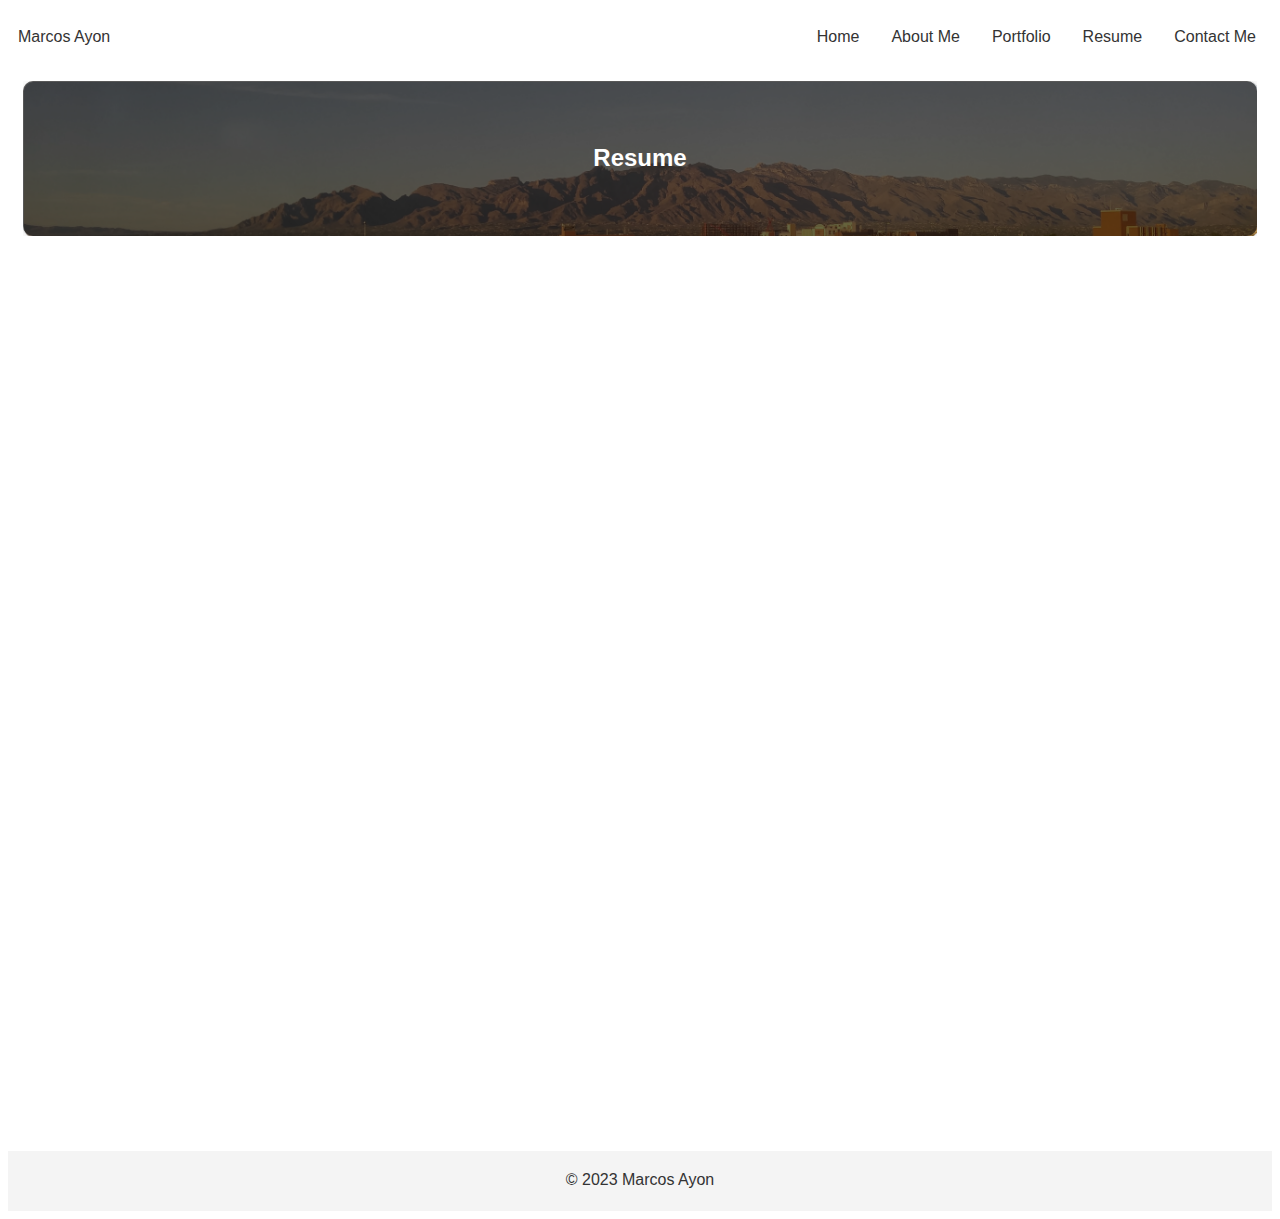
<file: resume.html>
<!DOCTYPE html>
<html lang="en">
<head>
    <meta charset="UTF-8">
    <meta name="viewport" content="width=device-width, initial-scale=1.0">
    <meta name="author" content="Marcos Ayon">
    <script src="script.js"></script>
    <link rel="stylesheet" type="text/css" href="styles.css">
    <title>Resume</title>
</head>
<body>
    <nav>
        <p>Marcos Ayon</p>
        <ul>
            <li><a href="index.html">Home</a></li>
            <li><a href="about_me.html">About Me</a></li>
            <li><a href="portfolio.html">Portfolio</a></li>
            <li><a href="resume.html">Resume</a></li>
            <li><a href="contact_me.html">Contact Me</a></li>
        </ul>
    </nav>

    <header>
        <div class="header-image-overlay">
            <img id="header_image" src="/media/images/tucson_image.jpg" alt="Image of Tucson near U of A campus">
            <div class="dark-overlay"></div>
            <div class="overlay-text">
                <h2>Resume</h2>
            </div>
        </div>
    </header>

    <main class="resume_main fade_from_below">
        <p><strong>Explore my professional journey</strong> by reviewing my resume below. Feel free to reach out if you have any questions or opportunities for collaboration.</p>
        <iframe id="resumeIFrame" src="/media/documents/MarcosAyon_Resume.html"></iframe>
        <a href="/media/documents/MarcosAyon_Resume.pdf" download class="download_button">Download Resume</a>
    </main>

    <footer><p>&copy; 2023 Marcos Ayon</p></footer>
</body>
</html>
</file>
<file: styles.css>
/* Nav bar styles ============================================ */
nav {
    display: flex;
    justify-content: space-between;
    align-items: center;
}
nav p {
    padding-left: 10px;
    color: #333;
}
nav ul {
    list-style-type: none;
    margin: 0;
    padding: 0;
    overflow: hidden;
} 
nav li {
    float: left;
}
nav li a {
    display: block;
    color: #333;
    text-align: center;
    padding: 14px 16px;
    text-decoration: none;
}
nav  li a:hover {
    /* Change nav color on hover */
    background-color: #f4f4f4f4;
}

/* Media query for screens smaller than 768 pixels (adjust as needed) */
@media only screen and (max-width: 500px) {
    nav {
        flex-direction: column;
        align-items: flex-start;
    }
    nav p {
        display: none;
    }
    nav ul {
        width: 100%;
        display: flex;
        flex-direction: column;
        align-items: center;
    }
    nav li {
        float: none;
        margin-bottom: 5px;
    }
    nav li a {
        display: block;
        color: #333;
        text-align: center;
        padding: 5px 16px;
        text-decoration: none;
    }
}



/* Header styles ============================================*/
header {
    padding: 15px;
    position: relative;
}
/* Container for the image with overlay and text */
.header-image-overlay {   
    position: relative;
    overflow: hidden; /* Ensure the overlay is contained within the image */
    height: 155px; /* Set the fixed height for cropping */
}
/* Image styles */
.header-image-overlay img {
    width: 100%; /* Make the image responsive */
    height: 100%; /* Ensure the image covers the container */
    
    object-fit: cover; /* Crop the image to cover the container */
    display: block; /* Remove extra spacing below inline images */
    animation: fadeIn .75s ease-in-out forwards;
}
/* Overlay text styles */
.overlay-text {
    position: absolute;
    top: 50%;
    left: 50%;
    transform: translate(-50%, -50%);
    z-index: 1; /* Ensure the text is above the overlay */
    color: #fff; /* Set the text color */
    text-align: center;
    /* animation: fadeIn 1.0s ease-in-out forwards; */
}
.overlay-text h2 {
    font-size: 24px; /* Adjust the font size */
    margin: 0;
    padding: 10px 20px;
}
/* Dark overlay */
.dark-overlay {
    position: absolute;
    border-radius: 10px;
    top: 0;
    right: 0;
    bottom: 0;
    left: 0;
    background: rgba(0, 0, 0, 0.6);
}
/* Body styles */
body {
    display: flex;
    flex-direction: column;
    min-height: 100vh;
    font-family: 'Arial', sans-serif;
    line-height: 1.6;
    color: #333;
}

/* Image styles */
img {
    height: auto;
    border: 1px solid #ddd;
    box-shadow: 0 0 10px rgba(0, 0, 0, 0.1);
    border-radius: 10px;
    display: block; /* To remove any default inline styling */
    margin: 0 auto; /* Center the image */
}



/* Home page styles ============================================*/
.home_main {
    display: flex;
    padding: 25px;
    max-width: 1000px;
    margin: auto;
}
.home_text {
    flex: 1.25;
    opacity: 0;
    animation: fadeIn 1.25s ease-in-out forwards;
}
.home_main p, h3 {
    margin-right: 20px; /* Add some spacing between the paragraph and image */
}
/* Image styles */
.home_main img {
    flex: .75; /* Take up remaining space */
    min-height: 300px;
    min-width: 300px;
    animation: slideInFromRight 1.25s ease-in-out forwards;
    
}
.home_main img:hover {
    transition: transform 0.3s ease-in-out;
    transform: scale(1.1);
}
.home_main img:hover {
    transform: scale(1.1);
}
@media only screen and (max-width: 600px) {
    .home_main {
        flex-direction: column;
    }

    .home_text {
        flex: 1; 
    }

    .home_main img {
        flex: 1; 
        margin-top: 15px;
    }
}


/* About Me page styles ============================================*/
.about_me_text {
    padding-top: 15px;
    padding-left: 30px;
    padding-right: 30px;
    animation: fadeIn .5s ease-in-out forwards;
}
#about_me_content{
    max-width: 800px;
    margin-left: auto;
    margin-right: auto;
}


/* Portfolio page styles ============================================*/
.portfolio_main {
    padding-top: 15px;
    padding-left: 30px;
    padding-right: 30px;
    max-width: 1000px;
    margin: 0 auto;
}
/* Work In Progress section in Portfolio page  */
.video_list {
    list-style: none;
    margin: auto;
}
/* Video item styles */
.video_item {
    display: flex;
    align-items: flex-start; /* Align items to the top */
    margin-bottom: 20px; /* Adjust as needed */
}
/* Video content styles */
.video_content {
    flex: 1; /* Take up remaining space */
}
/* Video styles */
.video_content video {
    width: 100%; /* Make the video responsive */
    height: auto;
    display: block;
    border-radius: 5px;;
}
/* Video info styles */
.video_info {
    flex: .5; /* Take up remaining space */
    padding: 10px;
}
/* Video link styles */
.video_info h2 a {
    color: #333;
    /* Remove underline */
    text-decoration: none;
}
/* Responsive adjustments for video*/
@media (max-width: 700px) {
    .video_item {
        /* Stack items vertically on small screens */
        flex-direction: column; 
    }
    .video_content,
    .video_info {
        /* Smaller width on small screens */
        width: 85%; 
    }
}

/* Skills section in Portfolio page */
#skills{
    padding-top: 30px;
    padding-bottom: 30px;
}
/* Style table */
#skills_table{
    margin: auto;
    width: 50%;
    border-collapse: collapse;
    margin-bottom: 20px;
    max-width: 100vw;
}
/* Style header cells */
#skills_table th {
    background-color: #f2f2f2;
    padding: 12px;
    text-align: left;
    border: 1px solid #ddd;
}
/* Style data cells */
#skills_table td {
    padding: 12px;
    text-align: left;
    border: 1px solid #ddd;
}
/* Add alternating row background color for better readability */
#skills_table tr:nth-child(even) {
    background-color: #f9f9f9;
}


/* Footer styles ========================================*/
footer {
    margin-top: auto;
    width: 100%;
    height: 60px;
    text-align: center;
    background-color: #f4f4f4f4;
}


/* Contact me page styles ========================================= */
/* Apply some styling to the form - going for simple modern */
#contactForm{
    max-width: 400px;
    margin: 20px auto;
    padding: 20px;
    border: 1px solid #ddd;
    border-radius: 8px;
    box-shadow: 0 0 10px rgba(0, 0, 0, 0.08);
}
/* Bold labels */
#contactForm label {
    margin-bottom: 8px;
}
/* Style form inputs and buttons the same */
#contactForm input, button, textarea {
    width: 100%;
    padding: 10px;
    margin-bottom: 15px;
    border: 1px solid #ccc;
    border-radius: 4px;
    box-sizing: border-box;
    font-size: 14px;
    font-family: 'Arial', sans-serif; 
}
#contactForm button:hover {
    background-color: #e3e3e3;
}
#message {
    height: 200px;
    resize: vertical;
}
.contact_me_main a{
    color: #333;
}
.contact_me_main > div {
    max-width: 600px;
    margin: 20px auto;
    padding: 20px;
}
.contact_me_main h2 {
    text-align: center;
    margin-bottom: 20px;
}
.contact_me_main p {
    text-align: center;
    margin-bottom: 10px;
}
.fade_from_left{
    opacity: 0;
    animation: slideInFromLeft 1s ease-out forwards;
}
#successBanner{
    display: none; 
    background-color: #5abb5d; 
    border-radius: 5px;
    color: white; 
    text-align: center; 
    padding: 10px; margin-top: 10px;
}

/* Resume page styling ============================================*/
#resumeIFrame {
    width: 75%;
    max-width: 700px;
    height: 800px;
    padding: 25px;
    border: 1px solid #ccc;
    border-radius: 2px;
    box-shadow: 0 0 10px rgba(0, 0, 0, 0.5);
    background-color: white;
}
.resume_main {
    display: flex;
    flex-direction: column;
    align-items: center;
    justify-content: center; /* Center content vertically */
    text-align: center;
    height: 100vh; /* Set the height of the container to 100% of the viewport height */
}
.resume_main div {
    max-width: 600px;
    margin: 0 auto;
}
.download_button {
    display: inline-block;
    padding: 10px 20px;
    margin-top: 20px;
    margin-bottom: 20px;
    text-decoration: none;
    color: #fff;
    background-color: #3498db; /* Change this to your desired background color */
    border-radius: 4px;
    transition: background-color 0.3s ease;
}
.download_button:hover {
    background-color: #2980b9; /* Change this to the hover color you prefer */
}
.fade_from_below {
    opacity: 0;
    animation: slideInFromBottom 1s ease-out forwards;
}


/* KeyFrames ============================================*/
@keyframes fadeIn {
    from {
        opacity: 0;
    }
    to {
        opacity: 1;
    }
}
@keyframes slideInFromRight {
    from {
        opacity: 0;
        transform: translateX(100%);
    }
    to {
        opacity: 1;
        transform: translateX(0);
    }
}
@keyframes slideInFromLeft {
    from {
        opacity: 0;
        transform: translateX(-100%);
    }
    to {
        opacity: 1;
        transform: translateX(0);
    }
}
@keyframes slideInFromBottom {
    from {
        opacity: 0;
        transform: translateY(100%);
    }
    to {
        opacity: 1;
        transform: translateY(0);
    }
}
</file>
